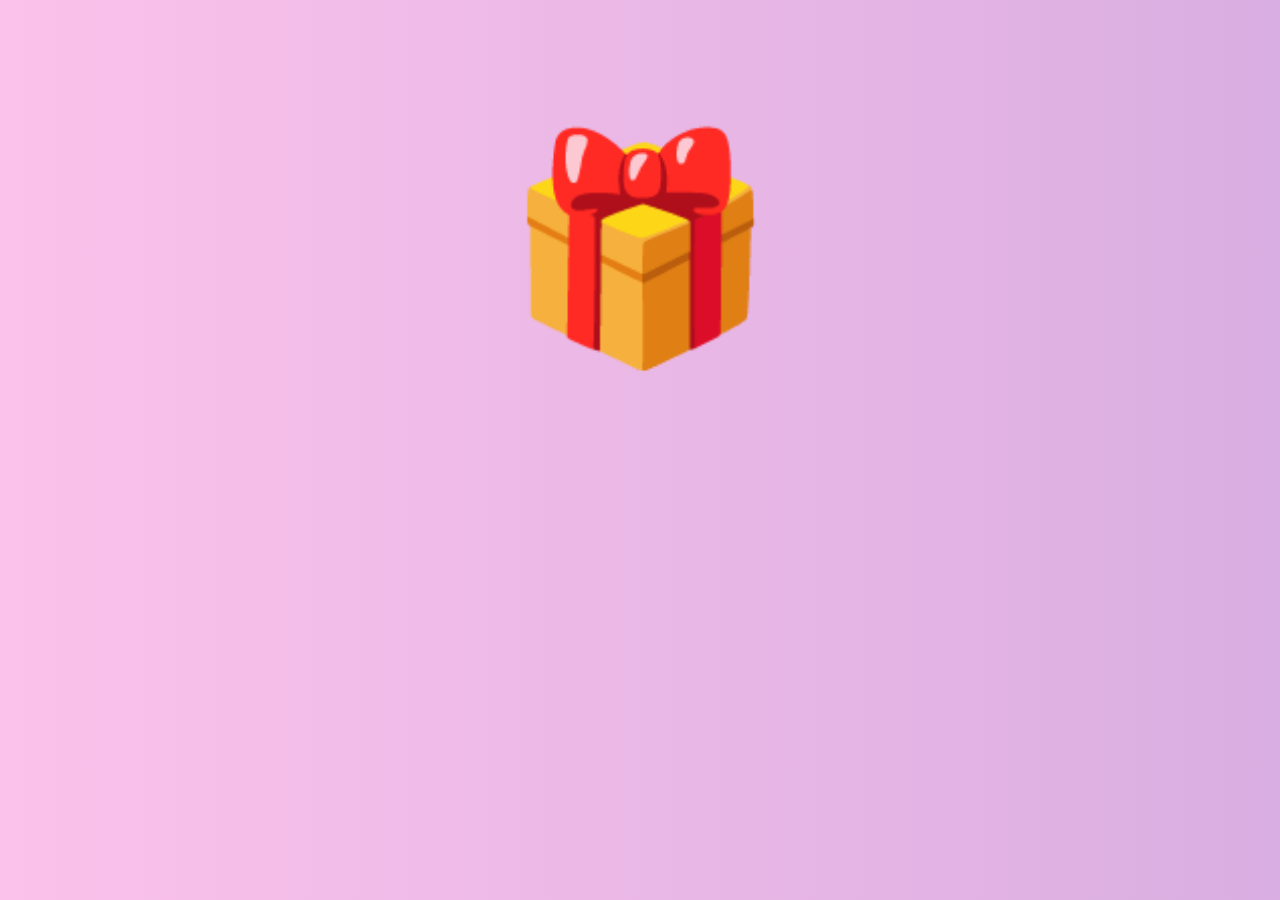
<file: index.html>
<!DOCTYPE html>
<html>
<head>
<meta charset="UTF-8">
<meta name="viewport" content="width=device-width, initial-scale=1.0">
<title>Birthday Surprise</title>
<link rel="stylesheet" href="style.css">
</head>

<body>

<!-- Gift Box -->
<div id="giftBox" onclick="openGift()">🎁</div>

<!-- Blast -->
<div id="blast">💥💥</div>

<!-- Main Content -->
<div id="content">

<h1 id="title">Happy Birthday My Love 💜</h1>

<!-- Photo Section -->
<div class="gallery">
<img src="photo1.jpeg">
<img src="photo2.jpeg">
<img src="photo3.jpeg">
<img src="photo4.jpeg">
<img src="photo5.jpeg">
<img src="photo6.jpeg">
<img src="photo7.jpeg">
<img src="photo8.jpeg">
<img src="photo9.jpeg">
<img src="photo10.jpeg">
</div>

<!-- Scroll Button -->
<!-- <button id="videoBtn" onclick="showVideo()">Watch Surprise Video 🎬</button> -->
<button id="videoBtn">
Watch Surprise Video 🎬
</button>
<!-- Video -->
<!-- <div id="videoSection">
<video id="video" controls>
<source src="birthday.mp4" type="video/mp4">
</video>
</div> -->

</div>

<audio id="music">
<source src="music.mp3" type="audio/mp3">
</audio>

<script src="script.js"></script>

</body>
</html>
</file>
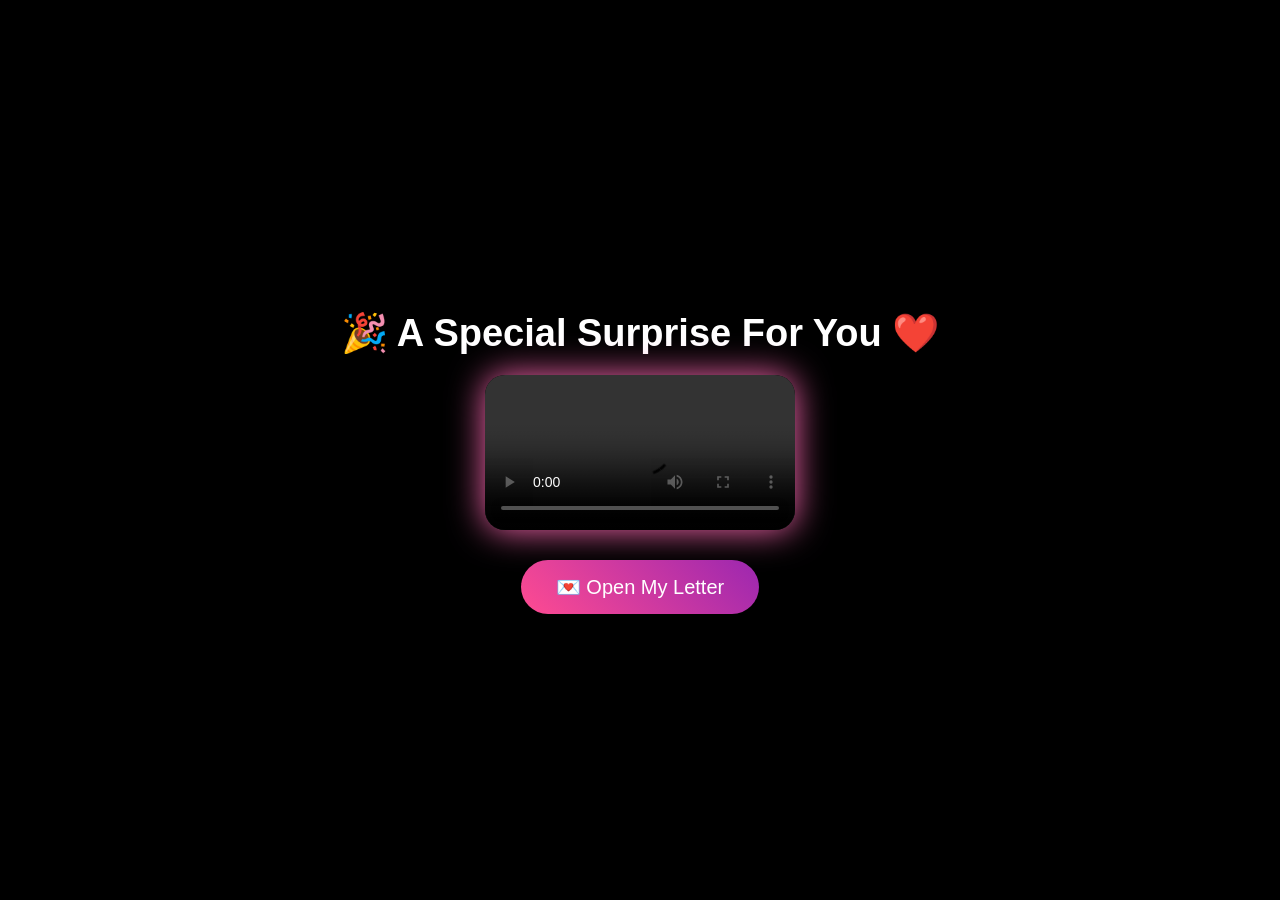
<file: video.html>
<!DOCTYPE html>
<html lang="en">
<head>

<meta charset="UTF-8">
<meta name="viewport" content="width=device-width, initial-scale=1.0">

<title>Birthday Surprise Video</title>

<link rel="stylesheet" href="style.css">

<style>

body{
    margin:0;
    background:black;
    display:flex;
    flex-direction:column;
    justify-content:center;
    align-items:center;
    min-height:100vh;
    padding:20px;
    box-sizing:border-box;
}

h1{
    color:white;
    font-size:38px;
    margin-bottom:20px;
    text-align:center;
}

video{
    width:25%;
    max-width:320px;
    max-height:550px;
    height:auto;
    object-fit:contain;
    border-radius:20px;
    box-shadow:0 0 35px hotpink;
}

button{
    margin-top:25px;
    padding:12px 30px;
    font-size:18px;
    border:none;
    border-radius:30px;
    background:purple;
    color:white;
    cursor:pointer;
}

button:hover{
    background:#7b1fa2;
}
.letterBtn{

margin-top:30px;
padding:15px 35px;
font-size:20px;
border:none;
border-radius:50px;
background:linear-gradient(45deg,#ff4b91,#9c27b0);
color:white;
cursor:pointer;
transition:.4s;

}

.letterBtn:hover{

transform:scale(1.08);

}

#letterContainer{

display:none;
margin-top:40px;
animation:fadeIn 1.5s;

}

.letter{

width:80%;
max-width:650px;
background:white;
color:#444;
padding:30px;
border-radius:20px;
box-shadow:0 0 30px hotpink;
font-family:'Georgia',serif;
line-height:1.8;

}

@keyframes fadeIn{

from{

opacity:0;
transform:translateY(40px);

}

to{

opacity:1;
transform:translateY(0);

}

}
</style>

</head>

<body>

<h1>🎉 A Special Surprise For You ❤️</h1>

<video id="birthdayVideo" controls autoplay>

<source src="birthday.mp4" type="video/mp4">

</video>

<button class="letterBtn" onclick="openLetter()">
    💌 Open My Letter
</button>

<div id="letterContainer">

    <div class="letter">

        <h2>💜 Dear Love 💜</h2>

        <p id="letterText"></p>

    </div>

</div>
<script>

function goBack(){

window.location.href="index.html";

}

window.onload=function(){

document.getElementById("birthdayVideo").play();

}
const message =
`Happy Birthday! 🎂❤️

I hope this little surprise brought a smile to your face.

You deserve all the happiness, success, love, and beautiful moments in life.

May this year bring you countless reasons to smile and unforgettable memories.

Thank you for being such a wonderful person.

Once again...

Happy Birthday! 🎉💜`;

function openLetter(){

document.querySelector(".letterBtn").style.display="none";

document.getElementById("letterContainer").style.display="block";

let text=document.getElementById("letterText");

let i=0;

let typing=setInterval(function(){

if(i<message.length){

text.innerHTML+=message.charAt(i);

i++;

}else{

clearInterval(typing);

}

},40);

}
</script>

</body>
</html>
</file>
<file: style.css>
body{
margin:0;
font-family:Arial, Helvetica, sans-serif;
text-align:center;
overflow-x:hidden;

/* animated background */
background:linear-gradient(270deg,#ff9a9e,#fad0c4,#a18cd1,#fbc2eb);
background-size:800% 800%;
animation:bgMove 12s infinite;
}

@keyframes bgMove{
0%{background-position:0% 50%;}
50%{background-position:100% 50%;}
100%{background-position:0% 50%;}
}

/* BIG GIFT */

#giftBox{
font-size:220px;
margin-top:120px;
cursor:pointer;
animation:giftBounce 1.5s infinite;
transition:0.3s;
}

#giftBox:hover{
transform:scale(1.2);
}

@keyframes giftBounce{
0%{transform:translateY(0);}
50%{transform:translateY(-35px);}
100%{transform:translateY(0);}
}

/* BLAST */

#blast{
position:fixed;
top:45%;
left:50%;
transform:translate(-50%,-50%);
font-size:250px;
display:none;
z-index:10;
animation:blastAnim 1s forwards;
}

@keyframes blastAnim{
0%{
transform:scale(0);
opacity:1;
}
50%{
transform:scale(2);
}
100%{
transform:scale(4);
opacity:0;
}
}

/* PARTICLES */

.particle{
position:fixed;
width:10px;
height:10px;
background:white;
border-radius:50%;
animation:explode 1.2s forwards;
}

@keyframes explode{
0%{
transform:translate(0,0);
opacity:1;
}
100%{
transform:translate(var(--x),var(--y));
opacity:0;
}
}

/* CONTENT */

#content{
display:none;
padding:40px;
}

#title{
font-size:60px;
color:white;
text-shadow:0 0 20px white;
margin-bottom:40px;
}

/* PHOTO GALLERY */

.gallery{
display:flex;
flex-wrap:wrap;
justify-content:center;
gap:20px;
}

.gallery img{
width:220px;
height:220px;
border-radius:20px;
object-fit:cover;
box-shadow:0 10px 20px rgba(0,0,0,0.4);
transition:0.4s;
}

.gallery img:hover{
transform:scale(1.2);
}

/* VIDEO BUTTON */

#videoBtn{
margin-top:60px;
padding:15px 40px;
font-size:20px;
border:none;
border-radius:30px;
background:purple;
color:white;
cursor:pointer;
}

/* VIDEO */

/* #videoSection{
display:none;
margin-top:40px;
}

video{
width:90%;
max-width:900px;
border-radius:20px;
box-shadow:0 15px 30px rgba(0,0,0,0.4);
} */

/* HEARTS */

.heart{
position:fixed;
bottom:-10px;
font-size:25px;
animation:floatUp 6s linear infinite;
}

@keyframes floatUp{
0%{transform:translateY(0);opacity:1;}
100%{transform:translateY(-100vh);opacity:0;}
}

/* CONFETTI */

.confetti{
position:fixed;
top:-10px;
font-size:20px;
animation:fall 5s linear infinite;
}

@keyframes fall{
0%{transform:translateY(0);}
100%{transform:translateY(100vh);}
}
</file>
